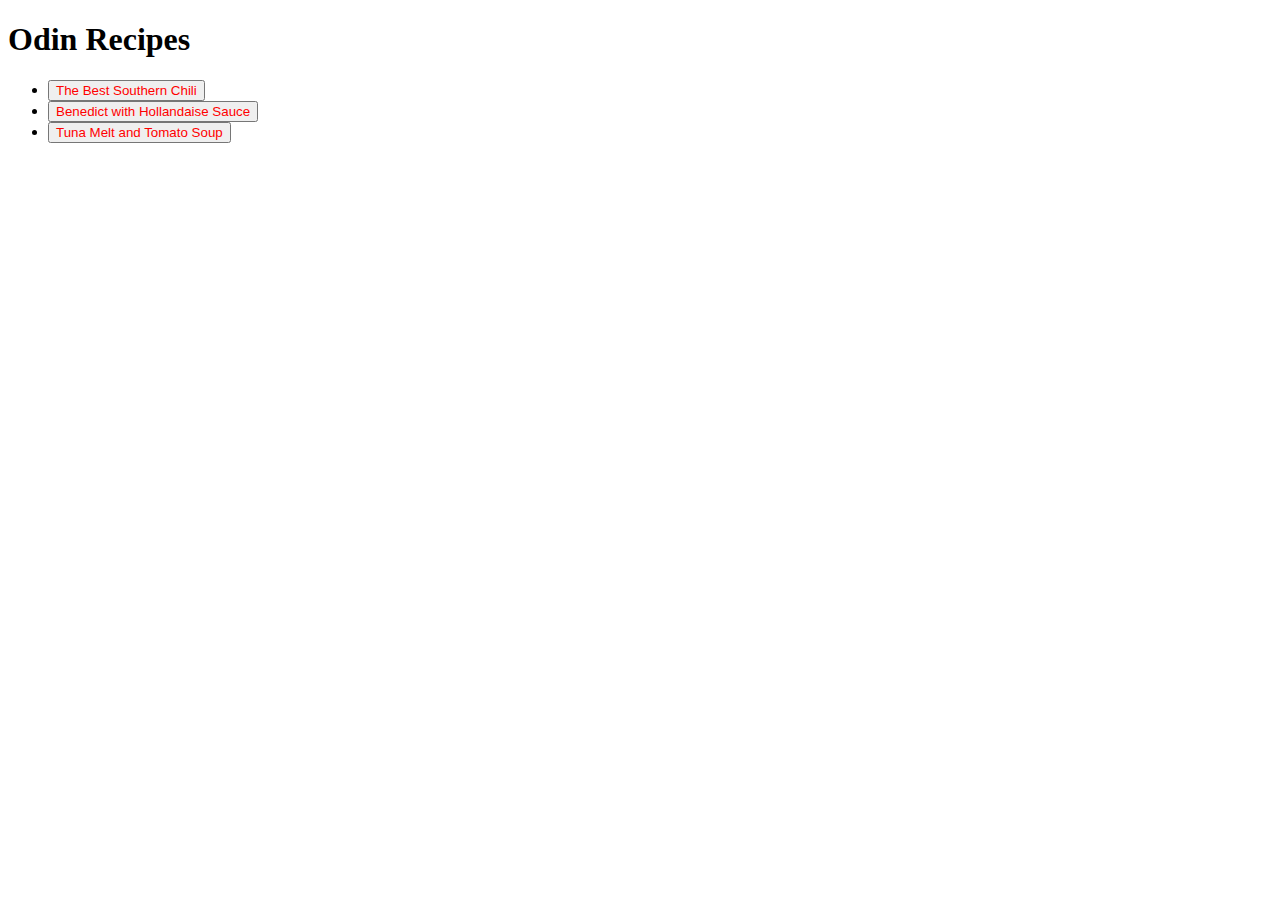
<file: index.html>
<!DOCTYPE html>
<html lang="en">
    <head>
        <meta charset="utf-8">
        <link rel="stylesheet" href="style.css">
        <title> Odin Recipes</title>
    </head>
    <body>
        <h1> Odin Recipes </h1>
            <ul>
                <li><a href="recipes/chili.html"> <button class="button">The Best Southern Chili</button></a></li>
                <li><a href="recipes/eggs.html"> <button class="button">Benedict with Hollandaise Sauce</button></a></li>
                <li><a href="recipes/tunasoup.html"> <button class="button">Tuna Melt and Tomato Soup</button></a></li>
            </ul>
    </body>
</html>
</file>
<file: style.css>
.button {
    color: red;
    
}
</file>
